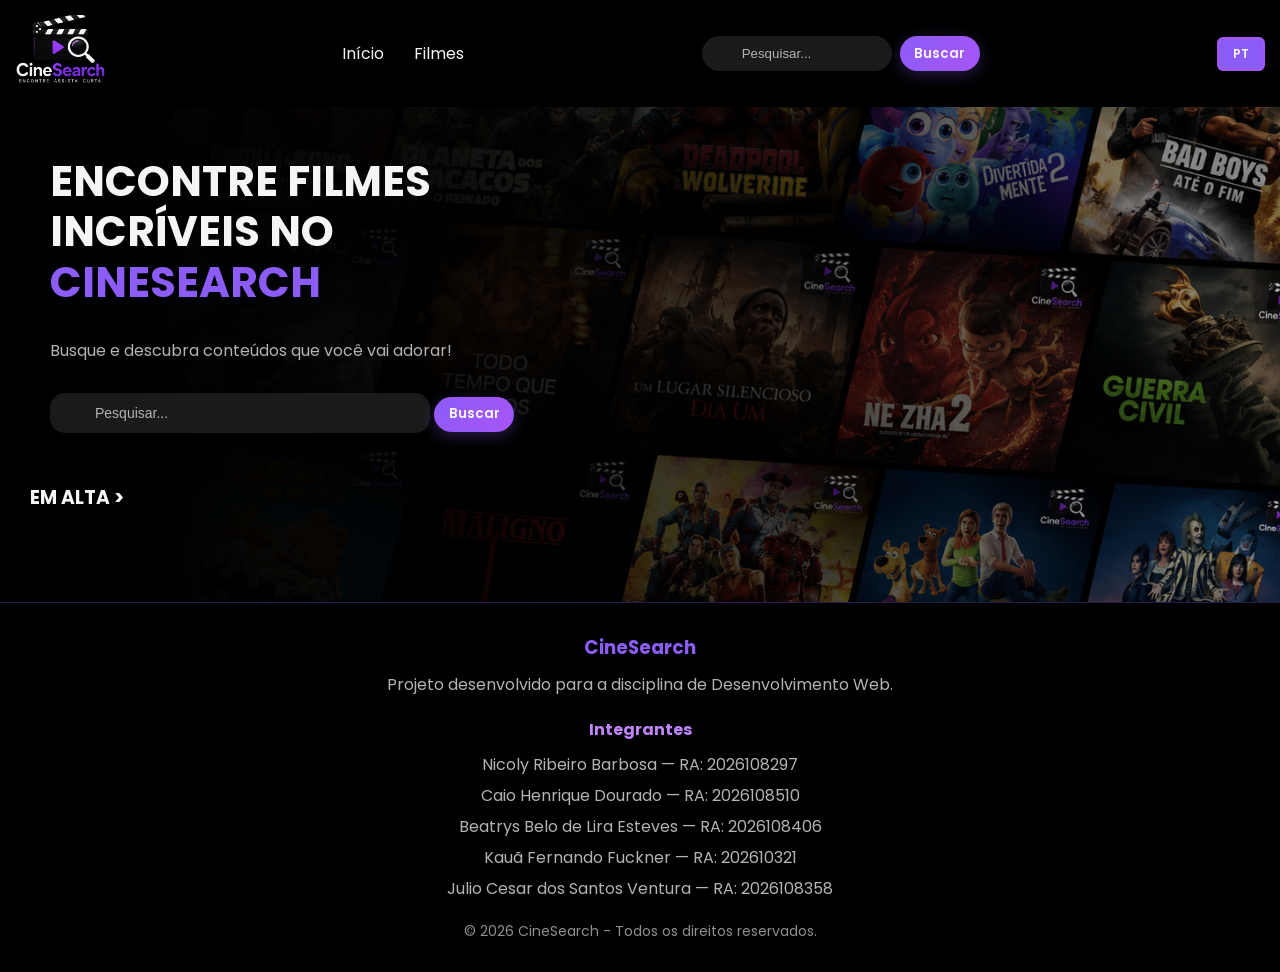
<file: CineSearch-main/index.html>
<!DOCTYPE html>
<html lang="PT-BR">

<head>
    <meta charset="UTF-8">
    <meta name="viewport" content="width=device-width, initial-scale=1.0">
    <title>CineSearch</title>

    <link rel="stylesheet" href="./css/style.css">
    <link rel="stylesheet" href="./css/responsive.css">
    <link rel="shortcut icon" href="./assets/img/logo.png" >
    <link href="https://fonts.googleapis.com/css2?family=Poppins:wght@300;400;500;600;700&display=swap"
        rel="stylesheet">
</head>

<body>

    <header>
        <div class="logo">
            <img src="./assets/img/logo.png" alt="Logo do CineSearch">
        </div>

        <nav class="menu">
            <a href="./index.html">Inicio</a>
            <a href="./pages/resumo.html">Filmes</a>
        </nav>

        <div class="input">
            <input id="searchHeader" type="text" placeholder="Pesquisar..." />
            <button id="btnHeader">Buscar</button>
        </div>

        <div class="idioma-selector">
            <button id="btnPT" class="btn-idioma ativo" onclick="alterarIdioma('pt')">PT</button>

        </div>
    </header>

    <section class="main">
        <div class="conteudo">
            <h1>ENCONTRE FILMES INCRÍVEIS NO <span>CINESEARCH </span></h1>
        </div>

        <div class="conteudo2">
            <p>Busque e descubra conteúdos que você vai adorar!</p>
        </div>

        <div class="search-box">
            <input id="filme" type="text" placeholder="Pesquisar por filmes ou séries..." />
            <button id="btnMain">Buscar</button>
        </div>
    </section>
    <section id="alta">
     
       <h3>EM ALTA ></h3>
           <div id="moviesContainer" class="card"></div>
    </section>

    <script src="./js/traducao.js"></script>
    <script src="./js/api.js"></script>
    
<footer class="footer">
    <div class="footer-conteudo">
        <h3>CineSearch</h3>
        <p>Projeto desenvolvido para a disciplina de Desenvolvimento Web.</p>

        <div class="integrantes">
            <h4>Integrantes</h4>
            <ul>
                <li>Nicoly Ribeiro Barbosa — RA: 2026108297</li>
                <li>Caio Henrique Dourado — RA: 2026108510</li>
                <li>Beatrys Belo de Lira Esteves — RA: 2026108406</li>
                <li>Kauã Fernando Fuckner — RA: 202610321</li>
                <li>Julio Cesar dos Santos Ventura — RA: 2026108358</li>
            </ul>
        </div>

        <p class="copyright">
            © 2026 CineSearch - Todos os direitos reservados.
        </p>
</body>
</html>
</file>
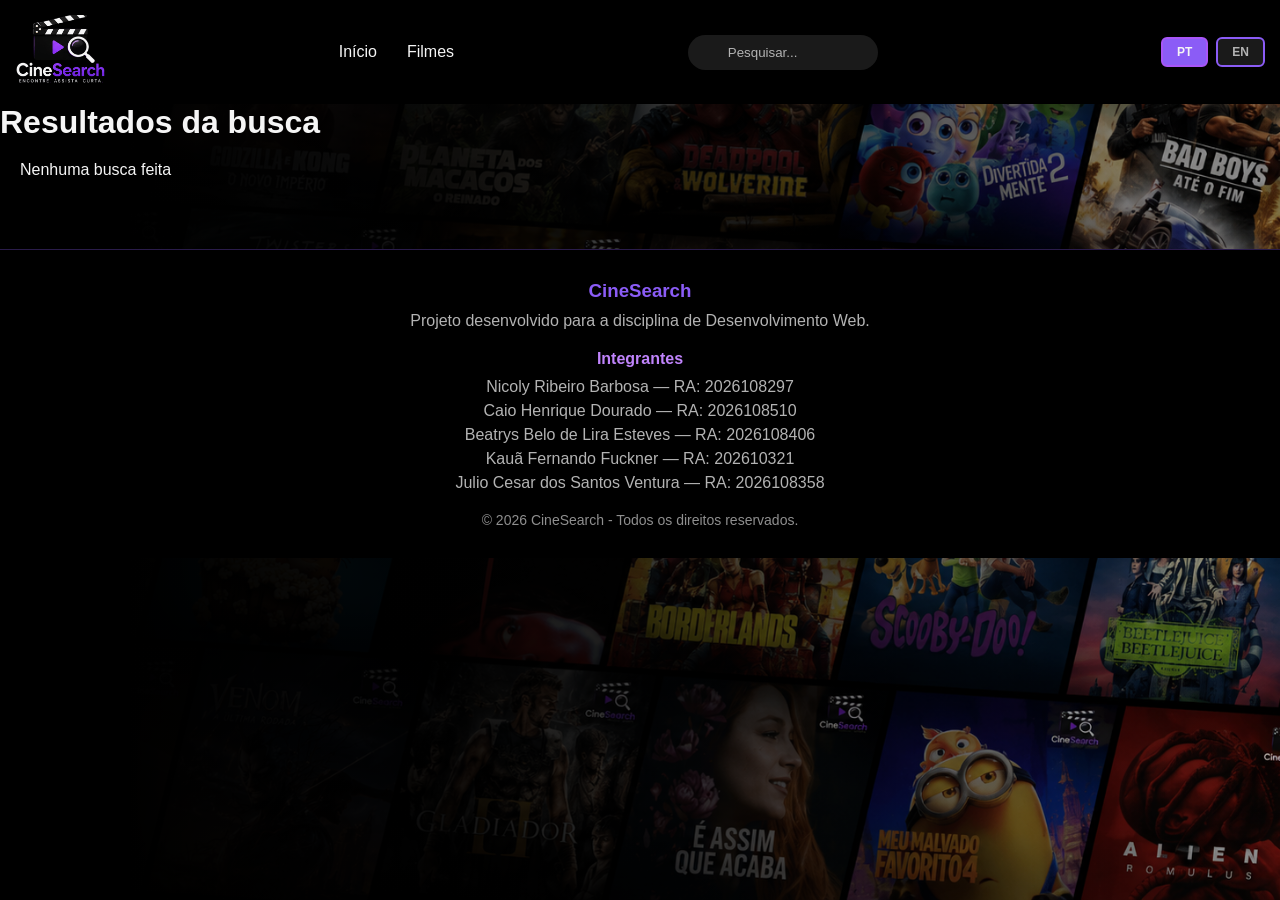
<file: CineSearch-main/pages/detalhes.html>
<!DOCTYPE html>
<html lang="en">
<head>
    <meta charset="UTF-8">
    <meta name="viewport" content="width=device-width, initial-scale=1.0">
    <title>CineSearch</title>
    <link rel="stylesheet" href="../css/style.css">
    <link rel="stylesheet" href="../css/responsive.css">
</head>
<body>
    <header>
        <div class="logo">
            <img src="../assets/img/logo.png" alt="Logo do CineSearch">
        </div>

        <nav class="menu">
            <a href="../index.html">Inicio</a>
            <a href="../pages/resumo.html">Filmes</a>
    
        </nav>


        <div class="input">
            <input id="searchHeader" type="text" placeholder="Pesquisar..." button="btnEnviar" />
            <button id="btnEnviar">Buscar</button>
        </div>

        <div class="idioma-selector">
            <button id="btnPT" class="btn-idioma ativo" onclick="alterarIdioma('pt')">PT</button>
            <button id="btnEN" class="btn-idioma" onclick="alterarIdioma('en')">EN</button>
        </div>

    </header>
<h1>Resultados da busca</h1>

<div id="resultados" class="card"></div>
<footer class="footer">
    <div class="footer-conteudo">
        <h3>CineSearch</h3>
        <p>Projeto desenvolvido para a disciplina de Desenvolvimento Web.</p>

        <div class="integrantes">
            <h4>Integrantes</h4>
            <ul>
                <li>Nicoly Ribeiro Barbosa — RA: 2026108297</li>
                <li>Caio Henrique Dourado — RA: 2026108510</li>
                <li>Beatrys Belo de Lira Esteves — RA: 2026108406</li>
                <li>Kauã Fernando Fuckner — RA: 202610321</li>
                <li>Julio Cesar dos Santos Ventura — RA: 2026108358</li>
            </ul>
        </div>

        <p class="copyright">
            © 2026 CineSearch - Todos os direitos reservados.
        </p>
    </div>
</footer>
<script src="../js/traducao.js"></script>
<script src="../js/api.js"></script>
</body>
</html>
</file>
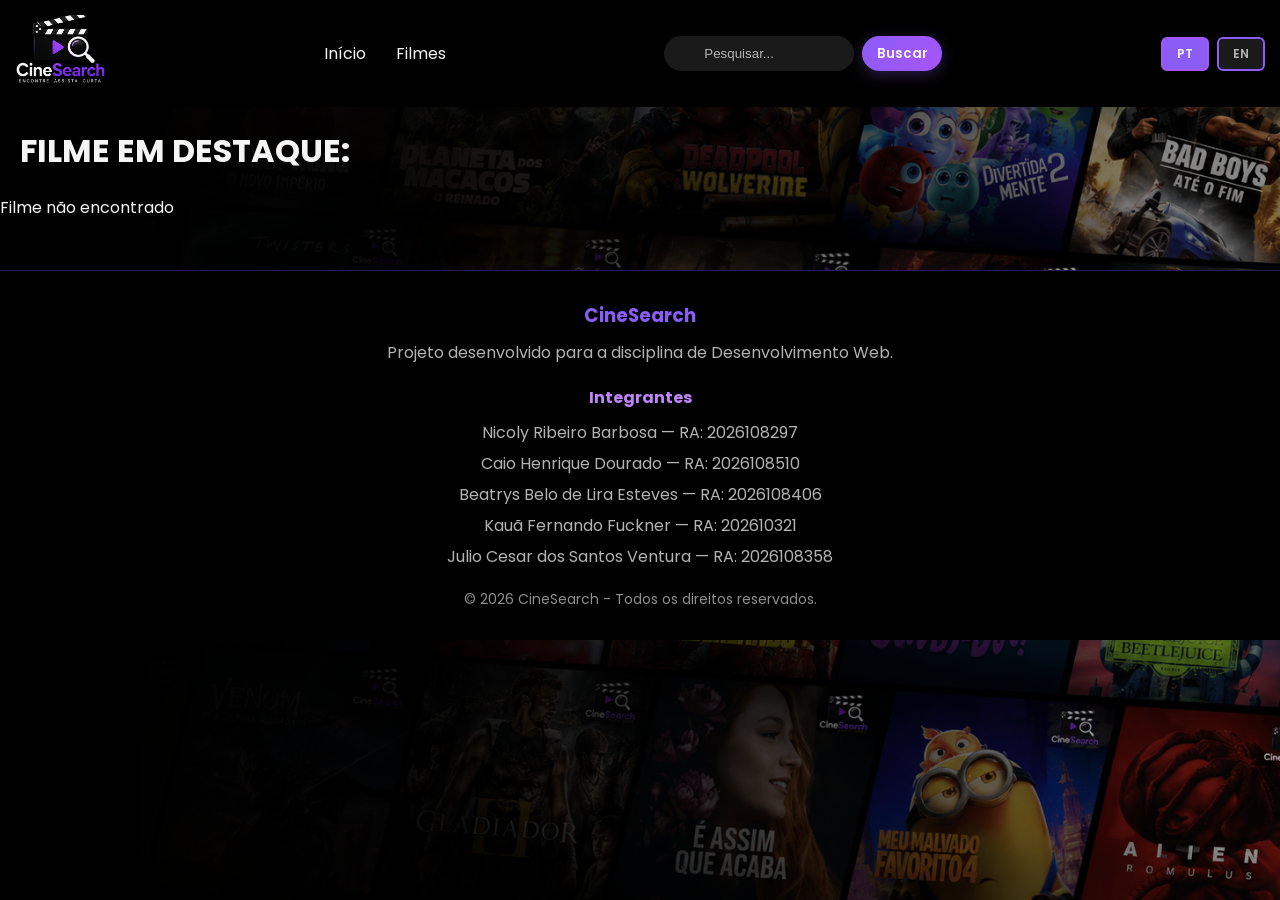
<file: CineSearch-main/pages/filmes.html>
<!DOCTYPE html>
<html lang="PT-BR">
<head>
    <meta charset="UTF-8">
    <meta name="viewport" content="width=device-width, initial-scale=1.0">
    <title>CineSearch</title>
    <link rel="stylesheet" href="../css/style.css">
    <link rel="stylesheet" href="../css/responsive.css">
    <link href="https://fonts.googleapis.com/css2?family=Poppins:wght@300;400;500;600;700&display=swap"
        rel="stylesheet">
    <link rel="stylesheet" href="../css/filmes.css">
</head>

<body>
    <header>
        <div class="logo">
            <img src="../assets/img/logo.png" alt="Logo do CineSearch">
        </div>

        <nav class="menu">
            <a href="../index.html">Inicio</a>
            <a href="../pages/resumo.html">Filmes</a>
        </nav>

        <div class="input">
            <input id="searchHeader" type="text" placeholder="Pesquisar..." />
            <button id="btnHeader">Buscar</button>
        </div>
        
        <div class="idioma-selector">
            <button id="btnPT" class="btn-idioma ativo" onclick="alterarIdioma('pt')">PT</button>
            <button id="btnEN" class="btn-idioma" onclick="alterarIdioma('en')">EN</button>
        </div>
    </header>
    <div class="titulo">
        <h1>FILME EM DESTAQUE: </h1>
        </div>
     
        <div id="detalheFilme"></div>
        <script src="../js/traducao.js"></script>
        <script src="../js/filmes.js"></script>
        <script src="../js/api.js"></script>
           <footer class="footer">
    <div class="footer-conteudo">
        <h3>CineSearch</h3>
        <p>Projeto desenvolvido para a disciplina de Desenvolvimento Web.</p>

        <div class="integrantes">
            <h4>Integrantes</h4>
            <ul>
                <li>Nicoly Ribeiro Barbosa — RA: 2026108297</li>
                <li>Caio Henrique Dourado — RA: 2026108510</li>
                <li>Beatrys Belo de Lira Esteves — RA: 2026108406</li>
                <li>Kauã Fernando Fuckner — RA: 202610321</li>
                <li>Julio Cesar dos Santos Ventura — RA: 2026108358</li>
            </ul>
        </div>

        <p class="copyright">
            © 2026 CineSearch - Todos os direitos reservados.
        </p>
    </div>
</footer>
</body>

</html>
</file>
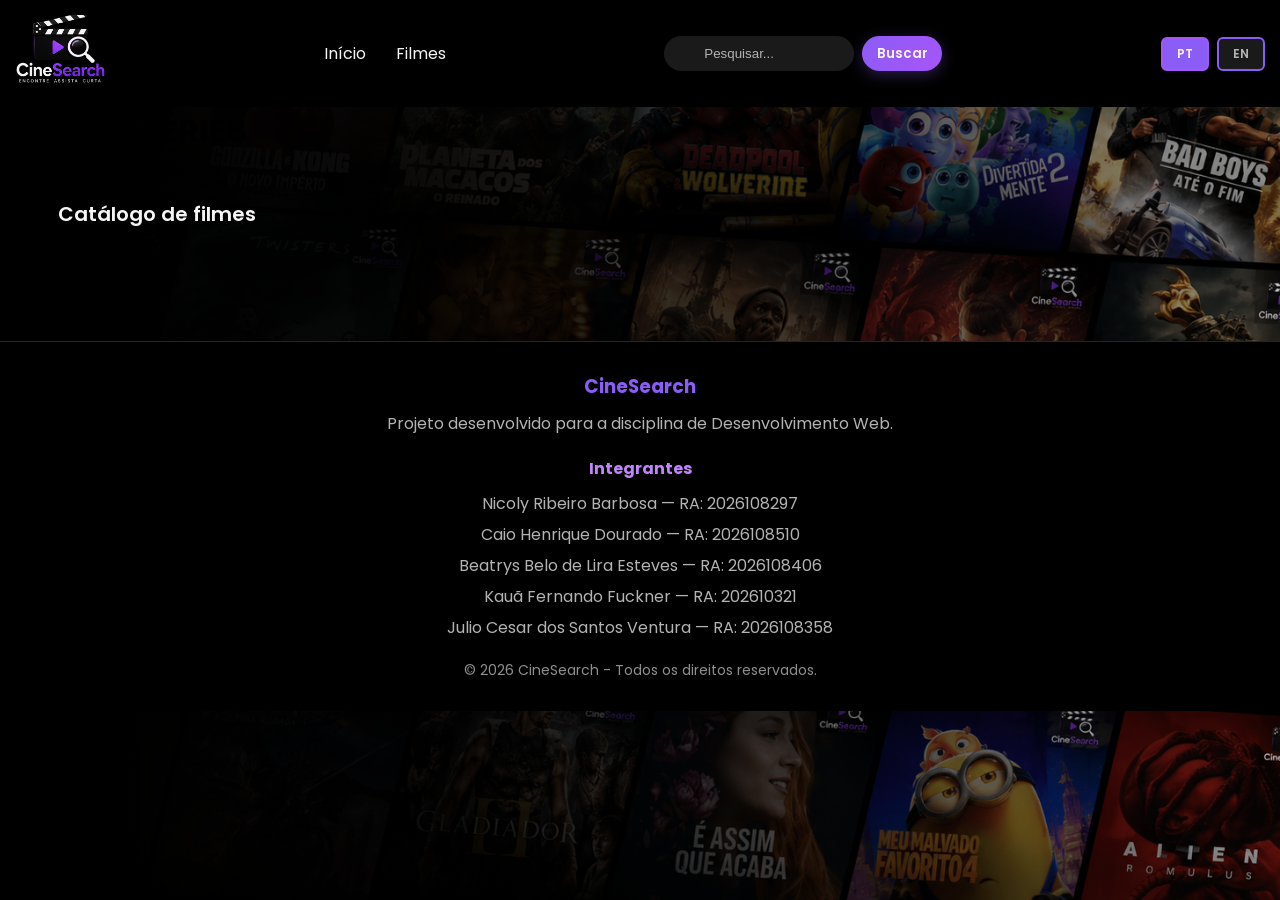
<file: CineSearch-main/pages/resumo.html>
<!DOCTYPE html>
<html lang="PT-BR">
<head>
    <meta charset="UTF-8">
    <meta name="viewport" content="width=device-width, initial-scale=1.0">
    <title>CineSearch</title>
    <link rel="stylesheet" href="../css/style.css">
    <link rel="stylesheet" href="../css/responsive.css">
    <link href="https://fonts.googleapis.com/css2?family=Poppins:wght@300;400;500;600;700&display=swap"
        rel="stylesheet">
    <link rel="stylesheet" href="../css/resumo.css">
</head>

<body>
    <header>
        <div class="logo">
            <img src="../assets/img/logo.png" alt="Logo do CineSearch">
        </div>

        <nav class="menu">
            <a href="../index.html">Inicio</a>
            <a href="../pages/resumo.html">Filmes</a>
        </nav>

        <div class="input">
            <input id="searchHeader" type="text" placeholder="Pesquisar..." />
            <button id="btnHeader">Buscar</button>
        </div>
        
        <div class="idioma-selector">
            <button id="btnPT" class="btn-idioma ativo" onclick="alterarIdioma('pt')">PT</button>
            <button id="btnEN" class="btn-idioma" onclick="alterarIdioma('en')">EN</button>
        </div>
    </header>
    <div class="titulo">
        <h1>FILMES E SÉRIES</h1>
        </div>

        <main class="catalogos">

            <section class="catalogo">
                <h2>Catálogo de filmes</h2>
                <div id="popularesContainer" class="movies-list"></div>
            </section>
        </main>

        <div id="detalheFilme"></div>
        <footer class="footer">
    <div class="footer-conteudo">
        <h3>CineSearch</h3>
        <p>Projeto desenvolvido para a disciplina de Desenvolvimento Web.</p>

        <div class="integrantes">
            <h4>Integrantes</h4>
            <ul>
                <li>Nicoly Ribeiro Barbosa — RA: 2026108297</li>
                <li>Caio Henrique Dourado — RA: 2026108510</li>
                <li>Beatrys Belo de Lira Esteves — RA: 2026108406</li>
                <li>Kauã Fernando Fuckner — RA: 202610321</li>
                <li>Julio Cesar dos Santos Ventura — RA: 2026108358</li>
            </ul>
        </div>

        <p class="copyright">
            © 2026 CineSearch - Todos os direitos reservados.
        </p>
    </div>
</footer>
  <script src="../js/traducao.js"></script>
  <script src="../js/api.js"></script>
</body>

</html>
</file>
<file: CineSearch-main/css/style.css>
:root {
  --preto: #000000;
  --preto-acinzentado: #1A1A1A;

  --roxo: #8B5CF6;
  --roxo-claro: #A855F7;
  --lilas: #C084FC;

  --branco: #F5F5F5;
  --cinza-claro: #B3B3B3;
}

/* RESET */

* {
  margin: 0;
  padding: 0;
  box-sizing: border-box;
}

/* BODY */

body {
  font-family: 'Poppins', sans-serif;
  color: var(--branco);

  background:
    linear-gradient(
      to right,
      rgba(0, 0, 0, 1) 10%,
      rgba(0, 0, 0, .9) 35%,
      rgba(0, 0, 0, .6) 60%,
      rgba(0, 0, 0, .2) 100%
    ),
    url("../assets/img/fundo-movie.jpg");

  background-size: cover;
  background-position: center;
  background-attachment: fixed;
}

/* HEADER */

header {
  background-color: var(--preto);

  display: flex;
  justify-content: space-between;
  align-items: center;
  flex-wrap: wrap;

  gap: 10px;
  padding: 15px;
}

.logo img {
  width: 90px;
  height: auto;
}

/* MENU */

.menu {
  display: flex;
  gap: 30px;
}

.menu a {
  color: var(--branco);
  text-decoration: none;
  transition: .3s;
}

.menu a:hover {
  color: var(--roxo);
}

/* INPUT HEADER */

.input {
  display: flex;
  align-items: center;
  gap: 8px;
}

.input input {
  width: 190px;

  padding: 10px 10px 10px 40px;

  border: none;
  border-radius: 25px;

  background-color: var(--preto-acinzentado);

  color: var(--cinza-claro);

  background-repeat: no-repeat;
  background-position: 10px center;
  background-size: 18px;
}

.input input::placeholder {
  color: var(--cinza-claro);
}

.input input:focus {
  outline: none;
  box-shadow: 0 0 5px var(--roxo);
}

/* IDIOMA */

.idioma-selector {
  display: flex;
  gap: 8px;
}

.btn-idioma {
  background-color: var(--preto-acinzentado);

  color: var(--cinza-claro);

  border: 2px solid var(--roxo);
  border-radius: 6px;

  padding: 6px 14px;

  font-family: 'Poppins', sans-serif;
  font-size: 12px;
  font-weight: 600;

  cursor: pointer;
  transition: all .3s ease;
}

.btn-idioma:hover {
  background-color: var(--roxo);
  color: var(--branco);

  transform: scale(1.05);
}

.btn-idioma.ativo {
  background-color: var(--roxo);
  color: var(--branco);

  border-color: var(--roxo-claro);
}

/* MAIN */

.main {
  display: flex;
  flex-direction: column;

  gap: 30px;
  margin: 50px;
}

.conteudo {
  display: flex;
  flex-direction: column;

  gap: 20px;
  max-width: 500px;
}

.conteudo h1 {
  font-size: 42px;
  font-weight: 700;
  line-height: 1.2;
}

.conteudo span {
  color: var(--roxo);
}

.conteudo2 p {
  color: var(--cinza-claro);
}

/* INPUT PRINCIPAL */

#filme {
  width: 380px;

  padding: 12px 15px 12px 45px;

  border: none;
  border-radius: 15px;

  background-color: var(--preto-acinzentado);

  color: var(--cinza-claro);

  font-size: 14px;

  background-repeat: no-repeat;
  background-position: 12px center;
  background-size: 20px;

  outline: none;
}

#filme::placeholder {
  color: var(--cinza-claro);
}

#filme:focus {
  color: var(--branco);
}

/* BOTÕES */

button {
  background: none;
  border: none;
  cursor: pointer;
}

#btnHeader,
#btnMain {
  width: 80px;
  height: 35px;

  border-radius: 25px;
  border: 2px solid transparent;

  background: linear-gradient(
    135deg,
    var(--roxo) 0%,
    var(--roxo-claro) 100%
  );

  color: var(--branco);

  font-family: 'Poppins', sans-serif;
  font-weight: 600;

  position: relative;
  overflow: hidden;

  transition: all .3s ease;

  box-shadow: 0 4px 15px rgba(139, 92, 246, .3);
}

#btnHeader::before,
#btnMain::before {
  content: '';

  position: absolute;

  top: 0;
  left: -100%;

  width: 100%;
  height: 100%;

  background: linear-gradient(
    90deg,
    transparent,
    rgba(255,255,255,.3),
    transparent
  );

  transition: left .5s;
}

#btnHeader:hover::before,
#btnMain:hover::before {
  left: 100%;
}

#btnHeader:hover,
#btnMain:hover {
  transform: translateY(-2px) scale(1.05);

  border-color: var(--lilas);

  background: linear-gradient(
    135deg,
    var(--roxo-claro) 0%,
    var(--lilas) 100%
  );

  box-shadow:
    0 8px 25px rgba(139, 92, 246, .5),
    0 0 20px rgba(192, 132, 252, .3);
}

#btnHeader:active,
#btnMain:active {
  transform: translateY(0) scale(.98);
}

/* BOTÃO DETALHES */

.btn-detalhes,
button.btn-detalhes {
  display: inline-flex;
  align-items: center;
  justify-content: center;

  gap: 8px;

  padding: 10px 16px;

  border-radius: 12px;
  border: 2px solid rgba(192, 132, 252, .4);

  background: linear-gradient(
    135deg,
    rgba(139, 92, 246, .75) 0%,
    rgba(168, 85, 247, .75) 100%
  );

  color: var(--branco);

  font-size: 13px;
  font-weight: 600;
  letter-spacing: .5px;

  backdrop-filter: blur(10px);

  transition: all .3s ease;

  box-shadow: 0 4px 15px rgba(139, 92, 246, .25);
}

/* CATÁLOGO */

#alta {
  margin: 30px;
}

.card {
  display: flex;
  flex-wrap: wrap;

  gap: 20px;
  padding: 20px;

  scroll-behavior: smooth;
}

.movie-card {
  width: 160px;
  transition: .3s;
}

.movie-card:hover {
  transform: scale(1.05);
}

.movie-card img {
  width: 100%;
  border-radius: 8px;
}

.movie-card h3 {
  margin: 5px 0;
  font-size: 14px;
}

.footer {
  background-color: var(--preto);

  margin-top: 50px;
  padding: 30px 20px;

  text-align: center;

  border-top: 1px solid rgba(139, 92, 246, .3);
}

.footer-conteudo {
  max-width: 1000px;
  margin: 0 auto;
}

.footer h3 {
  color: var(--roxo);
  margin-bottom: 10px;
}

.footer h4 {
  color: var(--lilas);
  margin: 20px 0 10px;
}

.footer p,
.footer li {
  color: var(--cinza-claro);
}

.integrantes ul {
  list-style: none;
}

.integrantes li {
  margin: 6px 0;
}

.copyright {
  margin-top: 20px;
  font-size: 14px;
  opacity: .8;
}
</file>
<file: CineSearch-main/css/responsive.css>
/* ===== MOBILE - até 480px ===== */
@media (max-width: 480px) {
  /* HEADER */
  header {
    flex-direction: column;
    gap: 15px;
    padding: 10px;
  }

  .logo img {
    width: 60px;
    height: 45px;
  }

  .menu {
    gap: 15px;
    font-size: 12px;
  }

  .menu a {
    font-size: 12px;
  }

  .input {
    width: 100%;
  }

  .input input {
    width: 100%;
    max-width: 200px;
    font-size: 12px;
    padding: 8px 8px 8px 30px;
  }

  #btnHeader {
    width: 60px;
    height: 30px;
    font-size: 11px;
  }

  .idioma-selector {
    gap: 6px;
  }

  .btn-idioma {
    padding: 4px 10px;
    font-size: 10px;
  }

  /* MAIN CONTENT */
  .main {
    margin: 15px;
    gap: 15px;
  }

  .conteudo {
    gap: 10px;
  }

  .conteudo h1 {
    font-size: 24px;
    line-height: 1.2;
  }

  .conteudo2 p {
    font-size: 13px;
  }

  /* INPUT PRINCIPAL */
  #filme {
    width: 100%;
    max-width: 280px;
    padding: 10px 10px 10px 35px;
    font-size: 12px;
  }

  #btnMain {
    width: 70px;
    height: 35px;
    font-size: 12px;
  }

  .search-box {
    display: flex;
    gap: 10px;
    flex-wrap: wrap;
  }

  /* CARDS */
  #alta {
    margin: 15px;
  }

  #alta h3 {
    font-size: 16px;
    margin-bottom: 10px;
  }

  .card {
    gap: 12px;
    padding: 10px;
    justify-content: center;
  }

  .movie-card {
    width: 120px;
  }

  .movie-card h3 {
    font-size: 12px;
  }

  .movie-card img {
    border-radius: 6px;
  }

  /* DETALHE CARD */
  .detalhe-card {
    flex-direction: column;
    margin: 10px;
    gap: 15px;
  }

  .detalhe-card img {
    height: auto;
    width: 100%;
    max-width: 250px;
    border-radius: 8px;
  }

  .detalhe-card p {
    font-size: 14px;
    max-width: 100%;
  }

  .titulo h1 {
    margin: 10px;
    font-size: 18px;
  }

  .DetalheFilme img {
    border-radius: 6px;
  }

  /* BOTÕES */
  .botoes-container {
    gap: 8px;
    flex-wrap: wrap;
    margin-top: 8px;
  }

  .btn-detalhes {
    padding: 8px 12px;
    font-size: 12px;
  }

  /* RESULTOS DA BUSCA */
  h1 {
    margin: 15px;
    font-size: 18px;
  }

  /* BODY */
  body {
    background-attachment: scroll;
  }
}

/* ===== TABLETS - 481px até 768px ===== */
@media (min-width: 481px) and (max-width: 768px) {
  /* HEADER */
  header {
    flex-wrap: wrap;
    gap: 12px;
    padding: 12px;
  }

  .logo img {
    width: 70px;
    height: 55px;
  }

  .menu {
    gap: 20px;
    font-size: 14px;
    order: 3;
    width: 100%;
  }

  .input {
    flex: 1;
    min-width: 150px;
  }

  .input input {
    width: 100%;
    font-size: 13px;
    padding: 9px 9px 9px 35px;
  }

  #btnHeader {
    width: 70px;
    height: 32px;
    font-size: 12px;
  }

  .idioma-selector {
    gap: 8px;
  }

  .btn-idioma {
    padding: 5px 12px;
    font-size: 11px;
  }

  /* MAIN CONTENT */
  .main {
    margin: 30px;
    gap: 20px;
  }

  .conteudo {
    gap: 15px;
    max-width: 100%;
  }

  .conteudo h1 {
    font-size: 32px;
  }

  .conteudo2 p {
    font-size: 15px;
  }

  /* INPUT PRINCIPAL */
  #filme {
    width: 100%;
    max-width: 350px;
    padding: 11px 12px 11px 40px;
    font-size: 13px;
  }

  #btnMain {
    width: 75px;
    height: 35px;
  }

  .search-box {
    display: flex;
    gap: 12px;
    flex-wrap: wrap;
  }

  /* CARDS */
  #alta {
    margin: 20px;
  }

  #alta h3 {
    font-size: 18px;
    margin-bottom: 12px;
  }

  .card {
    gap: 16px;
    padding: 15px;
    justify-content: flex-start;
  }

  .movie-card {
    width: 140px;
  }

  .movie-card h3 {
    font-size: 13px;
  }

  /* DETALHE CARD */
  .detalhe-card {
    flex-direction: row;
    gap: 18px;
    margin: 15px;
    flex-wrap: wrap;
  }

  .detalhe-card img {
    height: 350px;
    width: 280px;
  }

  .detalhe-card p {
    font-size: 15px;
    max-width: 100%;
  }

  .titulo h1 {
    margin: 15px;
    font-size: 22px;
  }

  /* BOTÕES */
  .botoes-container {
    gap: 10px;
  }

  .btn-detalhes {
    padding: 9px 14px;
    font-size: 12px;
  }

  /* RESULTADOS */
  h1 {
    margin: 15px;
    font-size: 20px;
  }
}

/* ===== PEQUENOS DESKTOPS - 769px até 1024px ===== */
@media (min-width: 769px) and (max-width: 1024px) {
  /* HEADER */
  header {
    padding: 12px;
  }

  .logo img {
    width: 80px;
    height: 60px;
  }

  .menu {
    gap: 25px;
  }

  .input input {
    width: 170px;
    font-size: 13px;
  }

  #btnHeader {
    width: 75px;
    height: 35px;
  }

  /* MAIN CONTENT */
  .main {
    margin: 40px;
  }

  .conteudo h1 {
    font-size: 38px;
  }

  /* INPUT PRINCIPAL */
  #filme {
    width: 340px;
  }

  /* CARDS */
  .card {
    gap: 18px;
    padding: 18px;
  }

  .movie-card {
    width: 150px;
  }

  /* DETALHE CARD */
  .detalhe-card img {
    height: 400px;
    width: 320px;
  }

  .detalhe-card p {
    font-size: 16px;
  }
}

/* ===== DESKTOPS GRANDES - 1025px+ ===== */
@media (min-width: 1025px) {
  /* Mantém estilos padrão do style.css */
  header {
    padding: 15px;
  }

  .logo img {
    width: 90px;
    height: 70px;
  }

  .menu {
    gap: 30px;
  }

  .input input {
    width: 190px;
  }

  .main {
    margin: 50px;
    gap: 30px;
  }

  .conteudo h1 {
    font-size: 42px;
  }

  #filme {
    width: 380px;
  }

  .card {
    gap: 20px;
    padding: 20px;
  }

  .movie-card {
    width: 160px;
  }

  .detalhe-card img {
    height: 450px;
    width: 350px;
  }
}

/* ===== MELHORIAS GERAIS PARA MOBILE ===== */
@media (max-width: 768px) {
  /* Aumentar área de toque dos botões */
  button {
    min-height: 40px;
    min-width: 40px;
  }

  /* Melhor espaçamento em links */
  .menu a {
    padding: 8px 4px;
    display: block;
  }

  /* Inputs mais acessíveis */
  input {
    font-size: 16px;
    padding: 10px;
  }

  /* Prevenir zoom automático em inputs */
  input:focus {
    font-size: 16px;
  }

  /* Cards mais legíveis */
  .movie-card {
    min-width: 100px;
  }

  /* Remover efeitos de escala em mobile para melhor performance */
  @media (max-width: 480px) {
    .movie-card:hover {
      transform: none;
    }

    .btn-idioma:hover {
      transform: none;
    }

    #btnHeader:hover,
    #btnMain:hover {
      transform: none;
    }

    .btn-detalhes:hover {
      transform: none;
    }
  }

  /* Melhor legibilidade em tablets */
  @media (max-width: 768px) and (min-width: 481px) {
    .movie-card:hover {
      transform: scale(1.02);
    }
  }
}
</file>
<file: CineSearch-main/css/filmes.css>
:root {
  --preto: #000000;
  --preto-acinzentado: #1A1A1A;
  --cinza: #2B2B2B;

  --roxo: #8B5CF6;
  --roxo-claro: #A855F7;
  --lilas: #C084FC;

  --branco: #F5F5F5;
  --cinza-claro: #B3B3B3;
}

.detalhe-card {
  display: flex;
  flex-wrap: wrap;
  gap: 20px;    
  margin: 20px;
}
.detalhe-card img{
    height: 450px;
    width: 350px;
    border-radius: 10px;
}
.detalhe-card p{
    font-size: 18px;
    margin-top: 10px;
    max-width: 500px;
}
.DetalheFilme {
  width: 160px;
  transition: 0.3s;
}

.DetalheFilme:hover {
  transform: scale(1.05);
}

.DetalheFilme img {
  width: 100%;
  border-radius: 8px;
}

.DetalheFilme h1 {
  font-size: 14px;
  margin: 5px 0;
}
.titulo h1{
    margin: 20px;
}

/* FOOTER */

.footer {
  background-color: var(--preto);

  margin-top: 50px;
  padding: 30px 20px;

  text-align: center;

  border-top: 1px solid rgba(139, 92, 246, .3);
}

.footer-conteudo {
  max-width: 1000px;
  margin: 0 auto;
}

.footer h3 {
  color: var(--roxo);
  margin-bottom: 10px;
}

.footer h4 {
  color: var(--lilas);
  margin: 20px 0 10px;
}

.footer p,
.footer li {
  color: var(--cinza-claro);
}

.integrantes ul {
  list-style: none;
}

.integrantes li {
  margin: 6px 0;
}

.copyright {
  margin-top: 20px;
  font-size: 14px;
  opacity: .8;
}
</file>
<file: CineSearch-main/css/resumo.css>
html,body{height:100%;}
body{
	margin:0;
	/* manter o background global de `style.css` e herdar cor */
	font-family: 'Poppins', sans-serif;
	color:inherit;
}

.catalogos{
	max-width:1200px;
	margin:28px auto;
	padding:16px;
}

.catalogo{margin-bottom:34px;}
.catalogo h2{
	margin:0 0 12px 2px;
	font-size:20px;
	font-weight:600;
	color:var(--branco);
}

.movies-list{
	display:grid;
	grid-template-columns:repeat(auto-fill,minmax(160px,1fr));
	gap:18px;
}

.movie-card{
	background: linear-gradient(180deg, rgba(26,26,26,0.98), rgba(43,43,43,0.95));
	border-radius:10px;
	overflow:hidden;
	box-shadow:0 6px 18px rgba(0,0,0,0.6);
	display:flex;
	flex-direction:column;
	transition:transform .18s ease, box-shadow .18s ease;
	border: 1px solid rgba(255,255,255,0.03);
}
.movie-card:hover{
	transform:translateY(-6px);
	box-shadow:0 18px 36px rgba(0,0,0,0.7);
}

.movie-card img{
	width:100%;
	height:240px;
	object-fit:cover;
	display:block;
}

.movie-card .info{
	padding:10px 12px 14px 12px;
	display:flex;
	flex-direction:column;
	gap:8px;
	flex:1 1 auto;
}

.movie-card h3{
	font-size:14px;
	margin:0;
	line-height:1.2;
	height:36px;
	overflow:hidden;
	color:var(--branco);
}

.movie-card .meta{
	font-size:12px;
	color:var(--cinza-claro);
}

.botoes-container{
	padding:0 12px 12px 12px;
}

.btn-detalhes{
	width:100%;
	background:linear-gradient(180deg,var(--roxo),var(--roxo-claro));
	color:#fff;
	border:none;
	padding:9px 10px;
	border-radius:8px;
	cursor:pointer;
	font-weight:600;
	font-size:13px;
	display:inline-flex;
	align-items:center;
	justify-content:center;
	gap:8px;
}
.btn-detalhes:active{transform:translateY(1px)}
.btn-detalhes p{margin:0}


@media (max-width:900px){
	.movie-card img{height:200px}
}
@media (max-width:520px){
	.movie-card img{height:180px}
	.movies-list{gap:12px}
}



/* FOOTER */

.footer {
  background-color: var(--preto);

  margin-top: 50px;
  padding: 30px 20px;

  text-align: center;

  border-top: 1px solid rgba(139, 92, 246, .3);
}

.footer-conteudo {
  max-width: 1000px;
  margin: 0 auto;
}

.footer h3 {
  color: var(--roxo);
  margin-bottom: 10px;
}

.footer h4 {
  color: var(--lilas);
  margin: 20px 0 10px;
}

.footer p,
.footer li {
  color: var(--cinza-claro);
}

.integrantes ul {
  list-style: none;
}

.integrantes li {
  margin: 6px 0;
}

.copyright {
  margin-top: 20px;
  font-size: 14px;
  opacity: .8;
}
</file>
